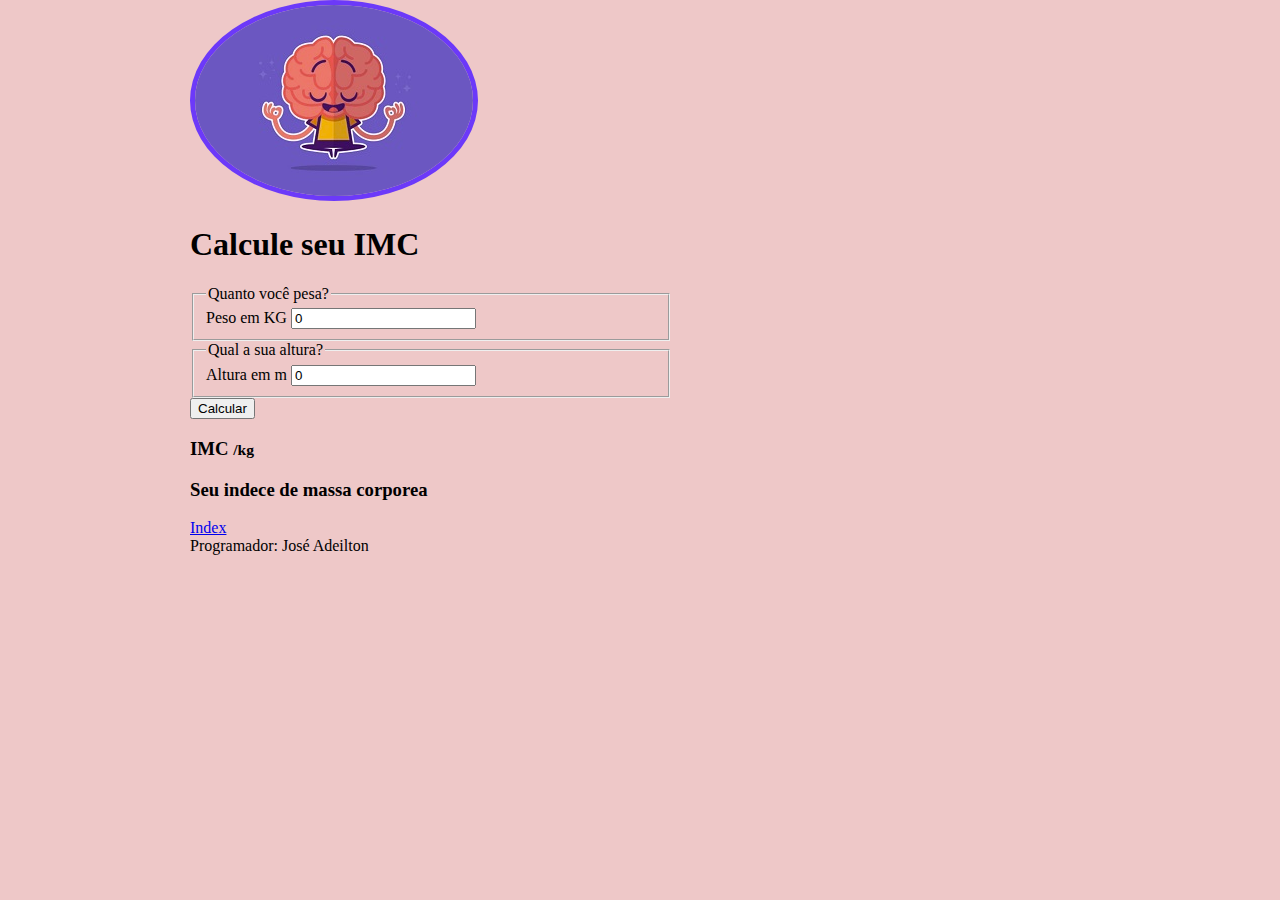
<file: calculadora.html>
<!DOCTYPE html>
<html lang="pt">
  <head>
    <meta charset="utf-8">
    <meta http-equiv="X-UA-Compatible" context="IE-Edge"/>
    <meta name="viewport" content="width=device-width">
    <title>DD_Calculator</title>
    
    <link href="calculadora.css" rel="stylesheet" type="text/css" />
  </head>
  <body>
    <nav>
      <img src="saude.jpg" class="photo_saude"/>
     </nav>
    <header>
      <h1>Calcule seu IMC</h1>
    </header>
    <main>
      <section>
        <article>
          <div>
            <fieldset style="width: 50%;">  
              <legend>Quanto você pesa?</legend>
              <div>
                <label>Peso em KG</label>
                <input id="valor-peso" type="number" value="0"></input>
              </div>
            </fieldset>
            <fieldset style="width: 50%;">
              <legend>Qual a sua altura?</legend>
              <div>
                <label for="valor-altura">Altura em m</label>
                <input id="valor-altura" type="number" value="0"/>
              </div>
            </fieldset >
            <button onclick="calcularIMC()">Calcular</button>
          </div>
        </article>
        <footer>
          <h3>
            <span id="resposta">IMC </span><small>/kg</small>
            <p>Seu indece de massa corporea</p>
          </h3>
        </footer>
      </section>
      <a href="index.html">Index</a>
    </main>
    <footer>Programador: José Adeilton</footer>
    <script src="calculadora.js"></script>
  </body>
</html>
</file>
<file: calculadora.css>
body{
  background: #eec8c8;
  font-family: verdana;
  max-width: 900px;
  margin: auto;
}

.photo_saude{
  border: 5px solid #6c39f9;
  border-radius: 50%;
}
</file>
